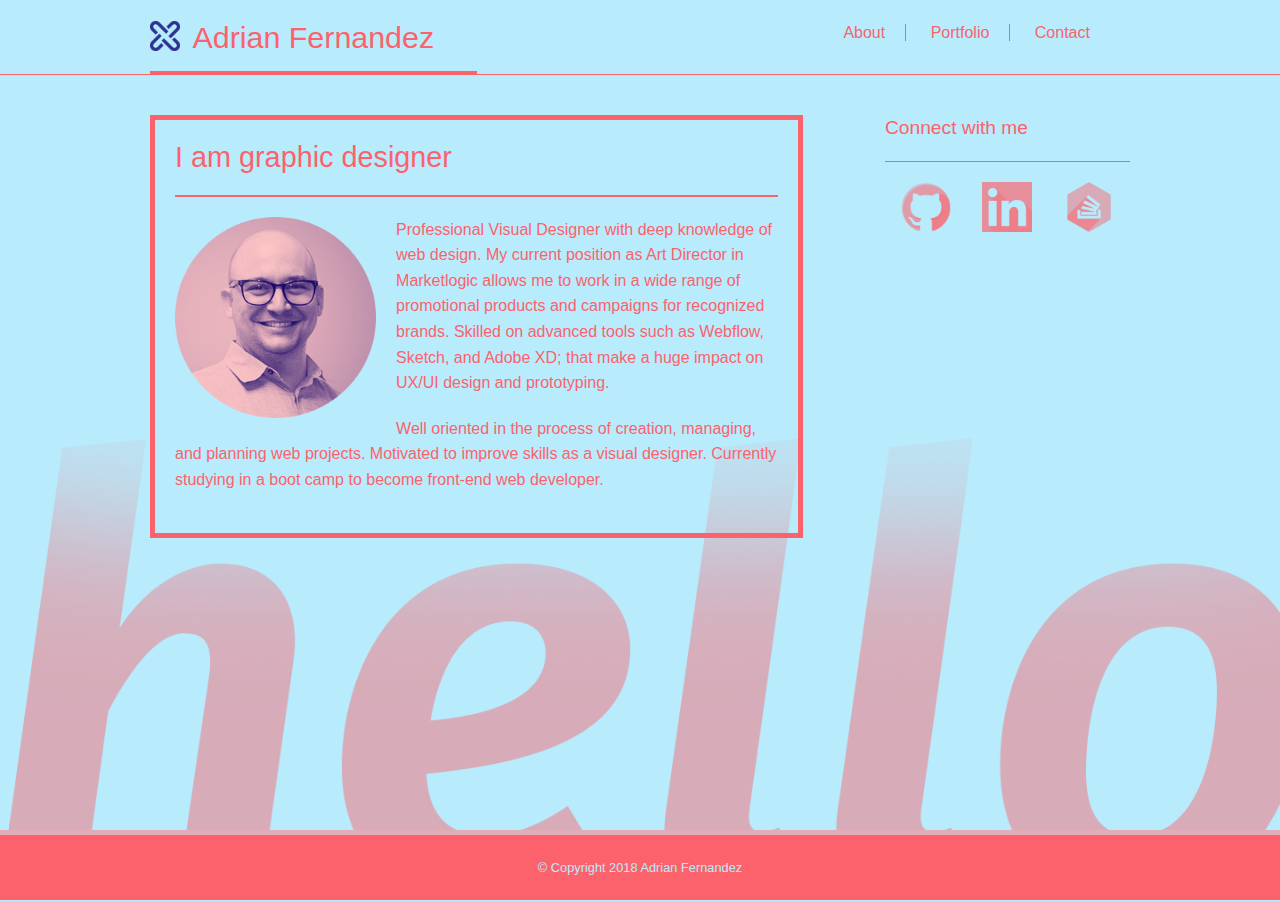
<file: index.html>
<!DOCTYPE html>
<html lang="en-eu">
<head>
    <meta charset="UTF-8">
    <meta name="viewport" content="width=device-width, initial-scale=1.0">
    <title>Adrian Basic Portfolio</title>
    <link rel="stylesheet" type="text/css" href="assets/css/reset.css">
    <link rel="stylesheet" type="text/css" href="assets/css/style.css">
</head>
<body>
    
    <!-- This is the navbar -->
    
    <nav class="col-12">
        <div class="container">
            <div class="row">
                <h1 class="col-4">Adrian Fernandez</h1>
                <ul class="col-4">
                <li><a href="#">About</a></li>
                <li><a href="portfolio.html">Portfolio</a></li>
                <li id="last"><a href="contact.html">Contact</a></li>
            </ul>
            </div>
        </div>
    </nav>
    
    <!-- This is the content -->
    
    <section>
        <div class="container">
            <div class="row">
                <div class="col-8 col-mx-8 main">
                    <h2>I am graphic designer</h2>
                    <div class="row">
                        <img class="col-4 col-m-4" src="assets/images/mypicture.png" alt="My-picture" >
                        <p class="col-12" >Professional Visual Designer with deep knowledge of web design. My current position as Art Director in Marketlogic allows me to work in a wide range of promotional products and campaigns for recognized brands. Skilled on advanced tools such as Webflow, Sketch, and Adobe XD; that make a huge impact on UX/UI design and prototyping.</p>
                        <p class="col-12">Well oriented in the process of creation, managing, and planning web projects. Motivated to improve skills as a visual designer. Currently studying in a boot camp to become front-end web developer.</p>
                    </div>
                </div>
                <aside class="col-3 col-mx-4">
                    <h3>Connect with me</h3>
                    <a class="github" href="https://github.com/coafer"></a>
                    <a class="linkedin"></a>
                    <a class="stack"></a>
                </aside>
            </div>
        </div>    
    </section>

    <!-- This is the footer -->
    
    <footer>
        <div class="container">
            <p>© Copyright 2018 Adrian Fernandez</p>
        </div>
    </footer>
</body>
</html>
</file>
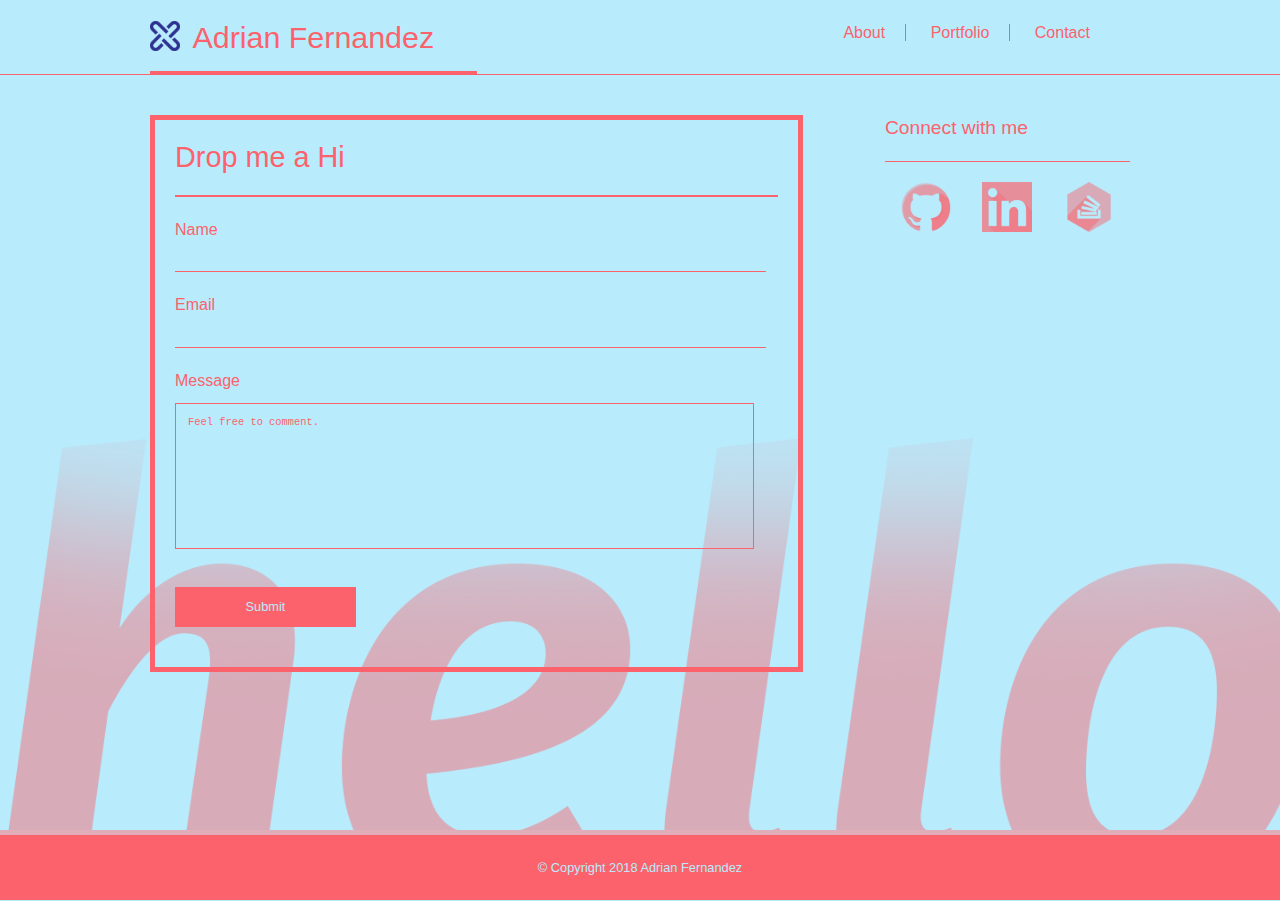
<file: contact.html>
<!DOCTYPE html>
<html lang="en-eu">
<head>
    <meta charset="UTF-8">
    <meta name="viewport" content="width=device-width, initial-scale=1.0">
    <title>Adrian Basic Portfolio</title>
    <link rel="stylesheet" type="text/css" href="assets/css/reset.css">
    <link rel="stylesheet" type="text/css" href="assets/css/style.css">
</head>
<body>
    
    <!-- This is the navbar -->
    
    <nav class="col-12">
        <div class="container">
            <div class="row">
                <h1 class="col-4">Adrian Fernandez</h1>
                <ul class="col-4">
                <li><a href="index.html">About</a></li>
                <li><a href="portfolio.html">Portfolio</a></li>
                <li id="last"><a href="#">Contact</a></li>
            </ul>
            </div>
        </div>
    </nav>
    
    <!-- This is the form -->
    
    <section>
        <div class="container">
            <div class="row">
                <div class="col-8 col-mx-8 main">
                    <h2>Drop me a Hi</h2>
                    <div class="row">
                        <form>
                            <label>Name</label>
                            <input type="text" name="name">
                            <label>Email</label>
                            <input type="email" name="email">
                            <label>Message</label>
                            <textarea name="message" rows="10" cols="30">Feel free to comment.</textarea>
                            <input type="submit">
                        </form>
                    </div>
                </div>
                <aside class="col-3 col-mx-4">
                    <h3>Connect with me</h3>
                    <a class="github" href="https://github.com/coafer"></a>
                    <a class="linkedin"></a>
                    <a class="stack"></a>
                </aside>
            </div>
        </div>    
    </section>
    
    <!-- This is the footer -->
    
    <footer>
        <div class="container">
            <p>© Copyright 2018 Adrian Fernandez</p>
        </div>
    </footer>
</body>
</html>
</file>
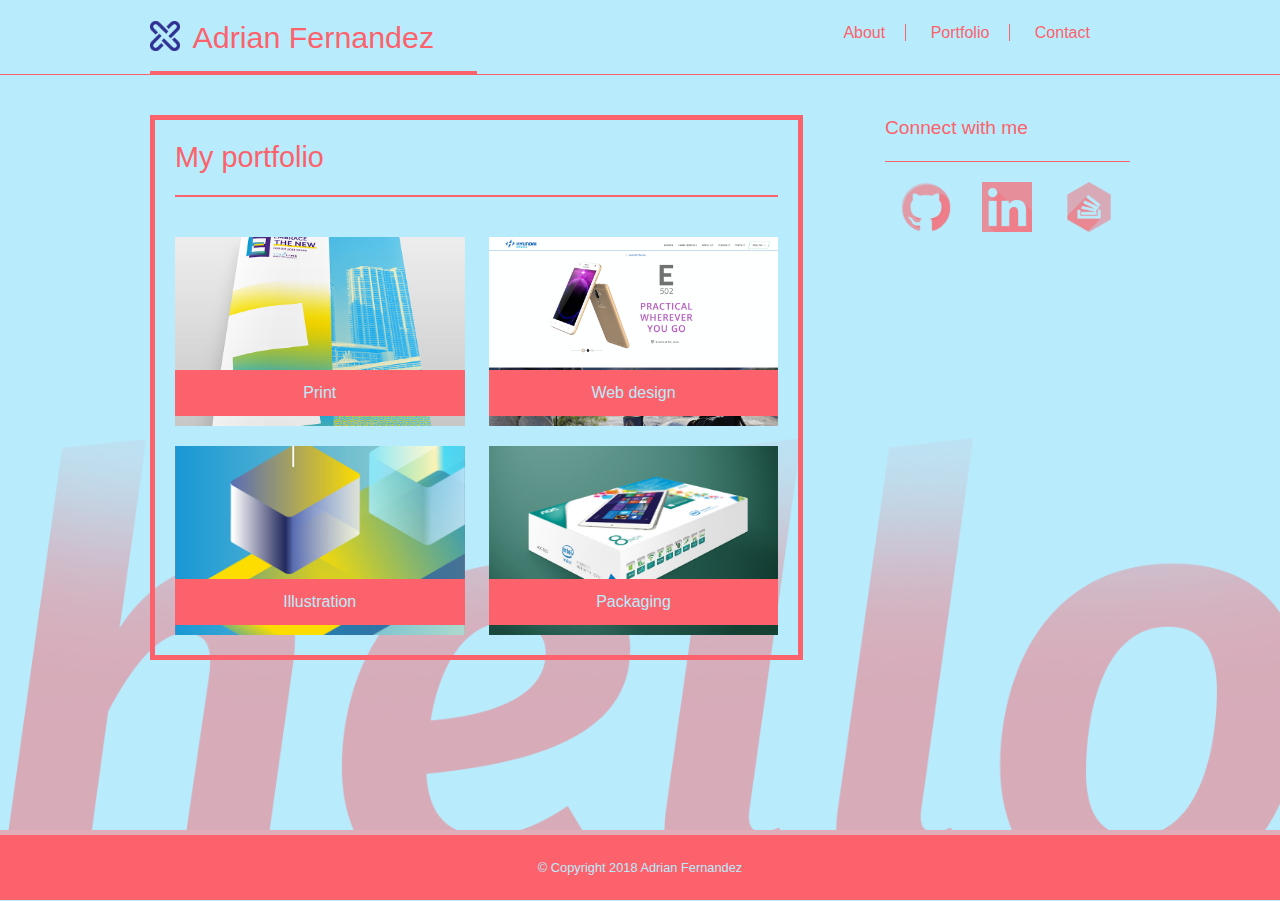
<file: portfolio.html>
<!DOCTYPE html>
<html lang="en-eu">
<head>
    <meta charset="UTF-8">
    <meta name="viewport" content="width=device-width, initial-scale=1.0">
    <title>Adrian Basic Portfolio</title>
    <link rel="stylesheet" type="text/css" href="assets/css/reset.css">
    <link rel="stylesheet" type="text/css" href="assets/css/style.css">
</head>
<body>
    
    <!-- This is the navbar -->
    
    <nav class="col-12">
        <div class="container">
            <div class="row">
                <h1 class="col-4">Adrian Fernandez</h1>
                <ul class="col-4">
                <li><a href="index.html">About</a></li>
                <li><a href="#">Portfolio</a></li>
                <li id="last"><a href="contact.html">Contact</a></li>
            </ul>
            </div>
        </div>
    </nav>
    
    <!-- This is the content -->
    
    <section>
        <div class="container">
            <div class="row">
                <div class="col-8 col-md-6 col-m-6 main">
                    <h2>My portfolio</h2>
                    <div class="row">
                        <div class="col-6 col-m-6 col-l">
                            <div class="tiles print">
                                <h3><a href="https://www.behance.net/gallery/54975943/Event-Creativity-Proposal" target="_blank">Print</a></h3>
                            </div>
                            <div class="tiles illustration">
                                <h3><a href="https://www.behance.net/gallery/20420507/Microsoft-projects-MSDN-and-Azure" target="_blank">Illustration</a></h3>
                            </div>
                        </div>
                        <div class="col-6 col-m-6 col-r">
                            <div class="tiles web">
                                <h3><a href="https://www.behance.net/gallery/54300759/Hyundai-Mobile-Web-Page-Re-design" target="_blank">Web design</a></h3>
                            </div>
                            <div class="tiles pack">
                                <h3><a href="https://www.behance.net/gallery/21046891/Box-design-for-AOC" target="_blank">Packaging</a></h3>
                            </div>
                        </div>
                    </div>
                </div>
                <aside class="col-3 col-md-3 col-m-3 ">
                    <h3>Connect with me</h3>
                    <a class="github" href="https://github.com/coafer"></a>
                    <a class="linkedin"></a>
                    <a class="stack"></a>
                </aside>
            </div>
        </div>    
    </section>
    
    <!-- This is the footer -->
    
    <footer>
        <div class="container">
            <p>© Copyright 2018 Adrian Fernandez</p>
        </div>
    </footer>
</body>
</html>
</file>
<file: assets/css/style.css>
*{
    box-sizing: border-box;
}

body{
    font: normal normal 1em/1.6em Arial, Helvetica, sans-serif;
    background:#b8ecfd url("../images/hello.png") no-repeat bottom;
    background-size: contain;
    height: 100vh;
}

@media only screen and (max-width: 768px) {
/*     For mobile phones: */
    body{
        height: auto;
        background-image: none;
    }
}

.container{
    width: 980px;
    margin:  0 auto;
}

@media only screen and (max-width: 768px) {
    /* For mobile phones: */
    .container{
        width: auto;
        height: auto;
    }
}

/*
.clearfix::after{
    content: "";
    display: block;
    clear: both;
}
*/

.row::after {
    content: "";
    clear: both;
    display: block;
}

@media only screen and (min-width: 600px) {
    /* For tablets: */
    .col-m-1 {width: 8.33%;}
    .col-m-2 {width: 16.66%;}
    .col-m-3 {width: 25%;}
    .col-m-4 {width: 33.33%;}
    .col-m-5 {width: 41.66%;}
    .col-m-6 {width: 50%;}
    .col-m-7 {width: 58.33%;}
    .col-m-8 {width: 66.66%;}
    .col-m-9 {width: 75%;}
    .col-m-10 {width: 83.33%;}
    .col-m-11 {width: 91.66%;}
    .col-m-12 {width: 100%;}
}

@media only screen and (min-width: 1024px) {
    /* For irregular: */
    .col-md-1 {width: 8.33%;}
    .col-md-2 {width: 16.66%;}
    .col-md-3 {width: 25%;}
    .col-md-4 {width: 33.33%; margin-bottom: 10px}
    .col-md-5 {width: 41.66%;}
    .col-md-6 {width: 50%;}
    .col-md-7 {width: 58.33%;}
    .col-md-8 {width: 66.66%;}
    .col-md-9 {width: 75%;}
    .col-md-10 {width: 83.33%;}
    .col-md-11 {width: 91.66%;}
    .col-md-12 {width: 100%;}
}

@media only screen and (min-width: 768px) {
    /* For desktop: */
    .col-1 {width: 8.33%;}
    .col-2 {width: 16.66%;}
    .col-3 {width: 25%;}
    .col-4 {width: 33.33%; margin-bottom: 10px}
    .col-5 {width: 41.66%;}
    .col-6 {width: 50%;}
    .col-7 {width: 58.33%;}
    .col-8 {width: 66.66%;}
    .col-9 {width: 75%;}
    .col-10 {width: 83.33%;}
    .col-11 {width: 91.66%;}
    .col-12 {width: 100%;}
}

@media only screen and (max-width: 768px) {
    /* For mobile phones: */
    [class*="col-"] {
        width: 100%;
    }
}




/*Nav starts here------------------------------------------*/


nav{
    background-color: #b8ecfd;
    display: block;
    border-bottom: 1px solid #FC626B;
    height: 75px;
}


nav h1{
    display: block;
    height: 75px;
    font-size: 1.9em;
    text-align: center;
    padding-top: 25px;
    color: #FC626B;
    float: left;
    background: url("../images/cross.png") padding-box no-repeat left; 
    background-size: 30px;
    border-bottom: 4px solid #FC626B;
}

nav ul{
    float: right;
    padding: 20px;
}



nav ul li{
    display: inline;
    padding: 0 20px 0 20px;
    border-right: 1px solid #FC626B;
    height: 20px;
}

nav ul li a{
    color: #FC626B;
    text-decoration: none;
}

#last{
    border: 0;
}

@media only screen and (max-width: 768px) {
    /* For mobile phones: */
    nav{
        height: auto;
    }
    nav h1{
        border-bottom: 0px;
        background-position: 20px;
    }
    nav ul{
        text-align: center;
    }
}

/*Section starts here------------------------------------------*/

section{
    margin-top: 40px;
}

.main{
    border: 5px solid #FC626B;
    padding: 20px;
    display: inline-block;
}

h2{
    font-size: 1.8em;
    line-height: 1.2em;
    color: #FC626B;
    display: block;
    border-bottom: 2px solid #FC626B;
    padding-bottom: 20px;
    margin-bottom: 20px;
}

section p{
    margin-bottom: 20px;
    color: #FC626B; 
}

section img{
    float: left;
    margin-right: 20px;
    margin-bottom: 20px;
    max-width: 100%;
    height: auto;
}

@media only screen and (min-width: 600px) {
    /* For tablets: */
    section img{
        max-height: auto;
        max-width: 263px;
    }
}

@media only screen and (max-width: 768px) {
    /* For mobile phones: */
    section img{
        max-width: 200px;
        margin-right: 20px;
        float: none;
    }
}

/*Sidebar starts here------------------------------------------*/

aside{
    float: right;
}

aside a{
    float: left;
    width: 33.3%;
    height: 50px;
    display: block;
}

.github{
    background: url("../images/github_icon.png") padding-box no-repeat center; background-size: contain;
}

.linkedin{
    background: url("../images/linkedin_icon9.png") padding-box no-repeat center; background-size: contain;
}

.stack{
    background: url("../images/stackoverflow_icon.png") padding-box no-repeat center; background-size: contain;
}

aside h3{
    font-size: 1.2em;
    color: #FC626B;
    display: block;
    border-bottom: 1px solid #FC626B;
    padding-bottom: 20px;
    margin-bottom: 20px;
}

@media only screen and (max-width: 768px) {
    /* For mobile phones: */
    aside{
        margin-top: 40px;
        margin-bottom: 40px;
    }
}

/*Form starts here------------------------------------------*/

label{
    color: #FC626B;
}

input{
    width: 98%;
    height: 30px;
    border: 0;
    border-bottom: 1px solid #FC626B;
    background: none;
    margin-bottom: 20px;
    color: #FC626B; 
    font-size: 0.8em;
    padding-left: 1%;
}

textarea{
    width: 96%;
    background: none;
    border: 1px solid #FC626B;
    margin-top: 10px;
    color: #FC626B;
    font-size: 0.8em;
    padding: 2%;
    resize: none;
}

input[type=submit]{
    background-color: #FC626B;
    width: 30%;
    height: 40px;
    margin-top: 30px;
    text-align: center;
    color: #b8ecfd;
}

input:focus {
    background-color: #FC626B;
    color: #b8ecfd;
}

/*Gallery starts here------------------------------------------*/

.tiles{
    width: 100%;
/*    background-color: #FC626B;*/
    height: 21vh;
    margin-top: 20px;
    position: relative;
    float: left;
    display: inline;
}

.titles, .print{
    background: url("../images/print.jpg") padding-box no-repeat center; 
    background-size: cover;
}

.titles, .web{
    background: url("../images/web.jpg") padding-box no-repeat top; 
    background-size: cover;
}

.titles, .illustration{
    background: #FC626B url("../images/illustrations.png") padding-box no-repeat center; 
    background-size: cover;
}

.titles, .pack{
    background: #FC626B url("../images/packaging.jpg") padding-box no-repeat bottom; 
    background-size: cover;
}

.col-l{
    width: 49%;
    float: left;
    padding-right: 1%;
}

.col-r{
    width: 49%;
    float: right;
    padding-left: 1%;
}

.tiles h3{
    text-align: center;
    display: block;
    background-color: #FC626B;
    position: absolute;
    bottom: 10px;
    width: 100%;
    padding: 10px 0 10px 0;
}

.tiles h3 a{
    color: #b8ecfd; 
    text-decoration: none;
}

@media only screen and (max-width: 768px) {
    /* For mobile phones: */
    .col-l, .col-r{
        width: 100%;
    }
}


/*Footer starts here------------------------------------------*/

footer{
    width: 100%;
    background-color: #FC626B;
    position: absolute;
    bottom: 0px;
    height: 70px;
    border-top: 5px solid #e0adb9;
}

footer p{
    color: #b8ecfd;
    font-size: 0.8em;
    display: block;
    width: 100%;
    text-align: center;
    padding: 20px 0;
}


@media only screen and (max-width: 768px) {
    /* For mobile phones: */
    footer{
        position: relative;
    }
}
</file>
